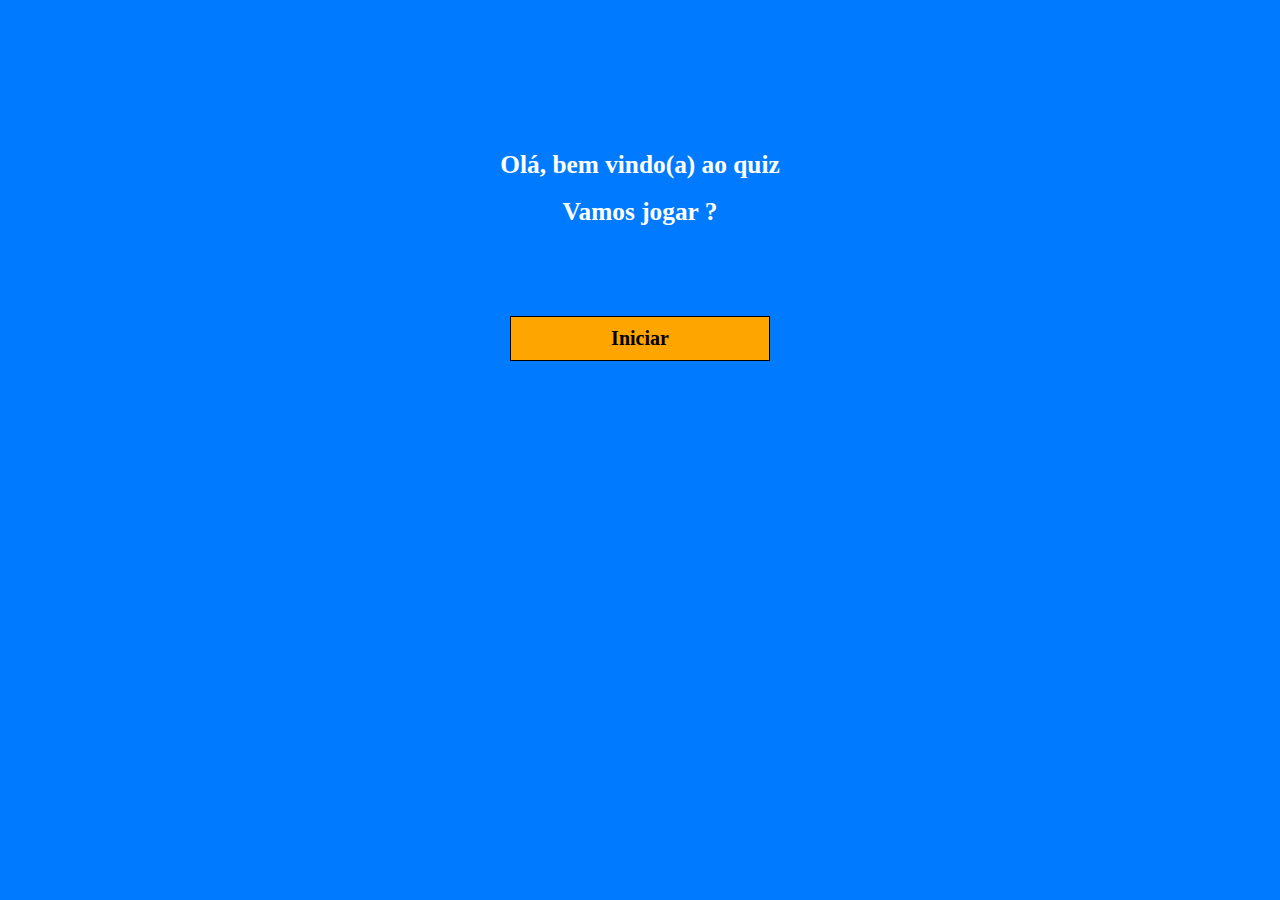
<file: index.html>
<!DOCTYPE html>
<html>
    <head>
        <meta charset="UTF-8">
        <meta name="viewport" content="width=device-width, initial-scale=1.0">
        <link rel="stylesheet" href="css/home.css">
        <title>Home quiz</title>
    </head>
    <body>
        <div class="principal">
            <div id="text">
                <h3>Olá, bem vindo(a) ao quiz</h3><br>
                <h3 id=>Vamos jogar ?</h3>
            </div>
            <div class="opcoes-butoes">
                <div class="butoes">
                   <form action="quiz.html">
                      <input id="iniciar" type="submit" value="Iniciar" >
                   </form>
                </div>
            </div>
        </div>
    </body>
</html>
</file>
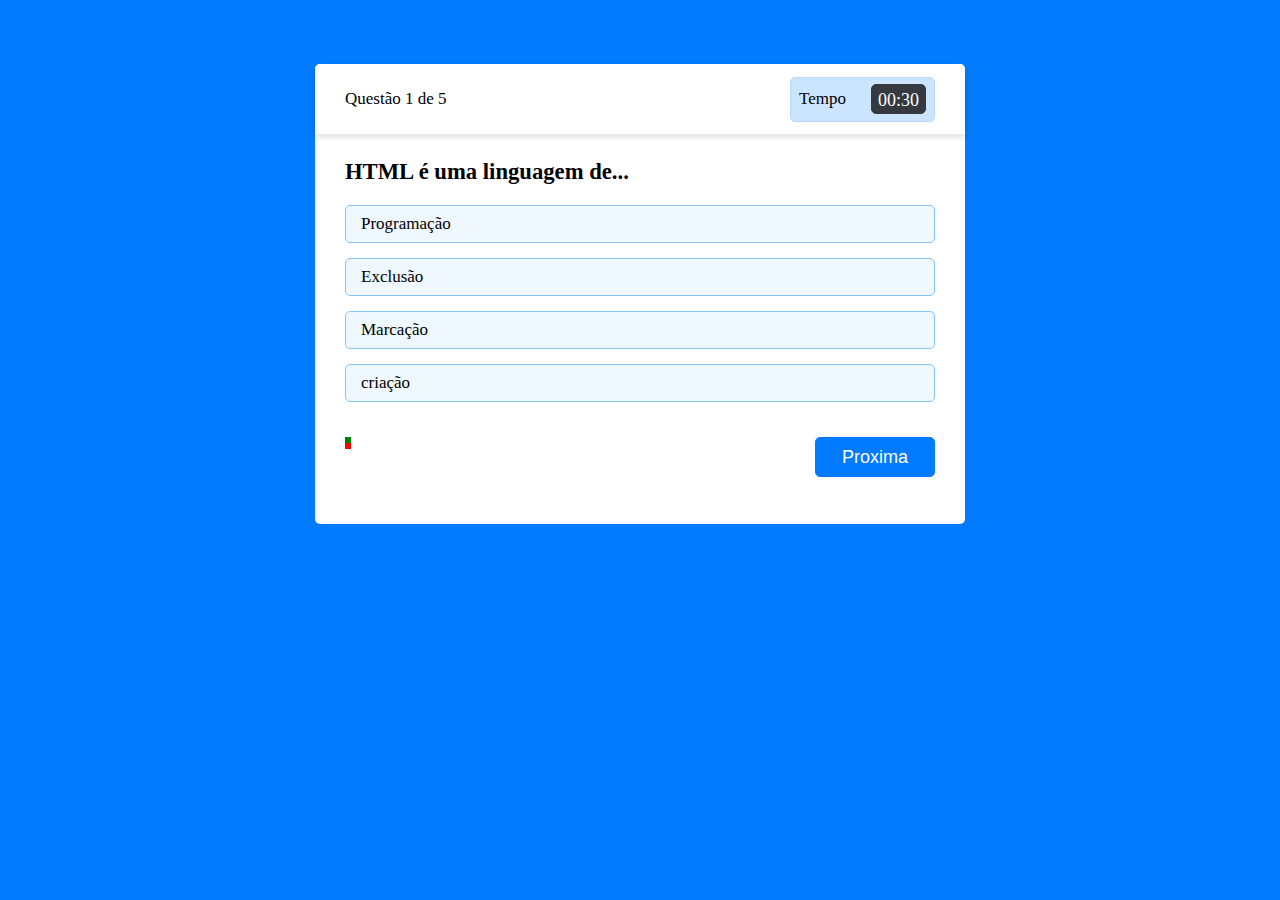
<file: quiz.html>
<!DOCTYPE html>
<html>
    <head>
        <link rel="stylesheet" type="text/css" href="css/quiz.css">
        <title></title>
        <script type="text/javascript" src="javascript/quiz-script.js"></script>
    </head>
    <body>
        <div class="quiz-area">
            <div class="quiz-header">
                <div class="numero-questao">
                    <label id="quantidade-questoes"></label>
                </div>
                <div id="timer" class="timer">
                    <div class="timer-text">Tempo</div>
                    <div id="timer-sec" class="timer-sec"></div>
                </div>
            </div>
            <div class="quiz-perguntas">
                <div class="descricao-questao">
                    <h3 id="title-questao"></h3>
                </div>
                <div class="opcoes-list">
                    <div id="a" class="options" onclick="pegarRespostaUsuario('a', 9)">
                        <span></span>
                    </div>
                    <div id="b" class="options" onclick="pegarRespostaUsuario('b', 10)">
                        <span></span>
                    </div>
                    <div id="c" class="options" onclick="pegarRespostaUsuario('c', 11)">
                        <span></span>
                    </div>
                    <div id="d" class="options" onclick="pegarRespostaUsuario('d', 12)">
                        <span></span>
                    </div>
                    
                </div>
                <div class="status">
                    <div class="status-resultado">
                       <div id="acertos" class="acertos"></div>
                       <div id="erros" class="erros"></div>
                    </div>
                    <div class="proxima">
                        <button id="result" class="button" onclick="resultadoFinal()" type="button">Resultado</button>
                        <button id="next" class="button" onclick="proximaQuestao()" type="button">Proxima</button>
                    </div>
                    
                </div>
            </div>
        </div>
    </body>
</html>
</file>
<file: css/home.css>
*{
    margin: 0px;
    text-align: center;
}

body{

    background: #007bff;
}

.principal{

    margin-top: 150px;
}

h3{
    color: white;
    font-family: serif;
    font-size: 19pt;
}

.opcoes-butoes{

    margin-top: 90px;
}

input#iniciar{

    background: orange;
    font-size: 15pt;
    font-family: serif;
    font-weight: bold;
    padding: 10px;
    border: none;
    width: 260px;
    color: black;
    cursor: pointer;
    border: 1px solid black;
}
</file>
<file: css/quiz.css>
*{
	box-sizing: border-box;
	margin: 0;
	padding: 0;
}

body{

	margin: 0;
	font-size: 16px;
	background-color: #007bff;
}

.quiz-area{

	width: 650px;
	margin: auto;
	background: white;
	margin-top: 5%;
	height: 460px;
	border-radius: 5px;
}

/*.quiz-header{

	box-shadow: 0px 3px 5px 1px rgba(0,0,0,0.1);
	padding: 0px 30px;
	display: flex;
	align-items: center;
	justify-content: space-between;
	height: 70px;
}*/

.quiz-header{

	height: 70px;
	padding: 0 30px;
	background: #fff;
	display: flex;
	align-items: center;
	justify-content: space-between;
	border-radius: 5px 5px 0 0;
	box-shadow: 0px 3px 5px 1px rgba(0,0,0,0.1);
}

label#quantidade-questoes{

	font-size: 17px;
}

h3#title-questao{

	font-size: 17pt;
}

.timer{

	display: flex;
	align-items: center;
	justify-content: space-between;
	width: 145px;
	height: 45px;
	background: #cce5ff;
	border: 1px solid #b8daff;
	border-radius: 5px;
	padding: 0 8px;
	font-size: 17px;
}

.timer-sec{

	font-size: 18px;
	font-weight: 500;
	background: #343a40;
	height: 30px;
	width: 55px;
	color: #fff;
	text-align: center;
	line-height: 30px;
	border-radius: 5px;
	border: 1px solid #343a40;
}

.quiz-perguntas{

	padding: 25px 30px 20px 30px;


}

.descricao-questao{

	font-size: 22px;
	font-weight: 600px;
}

.opcoes-list{

	padding: 20px 0;
	display: block;

}

.options{

	background: aliceblue;
	border: 1px solid #84c5fe;
	border-radius: 5px;
	padding: 8px 15px;
	margin-bottom: 15px;
	font-size: 17px;
	display: flex;
	align-items: center;
	justify-content: space-between;
	cursor: pointer;
}

.options:hover{

	color: #004085;
	background: #cce5ff;
	border-color: #b8daff;

}

.button{

	height: 40px;
	padding 0 30px;
	font-size: 18px;
	font-weight: 400px;
	border: none;
	outline: none;
	color: white;
	background: #007bff;
	border-radius: 5px;
	border: 1px solid #007bff;
	cursor: pointer;
	width: 120px;
}

.button:hover{

	background: #0263ca;
}

.status{

	display: flex;
	justify-content: space-between;
}

.proxima{

	display: flex;

}

div#acertos{

	background: green;
	color: white;
	padding: 3px;
}

div#erros{

	background: red;
	color: white;
	padding: 3px;
}

button#result{

	background: orange;
	border: 1px solid orange;
	margin-left: 35px;
	text-decoration: none;
}
</file>
